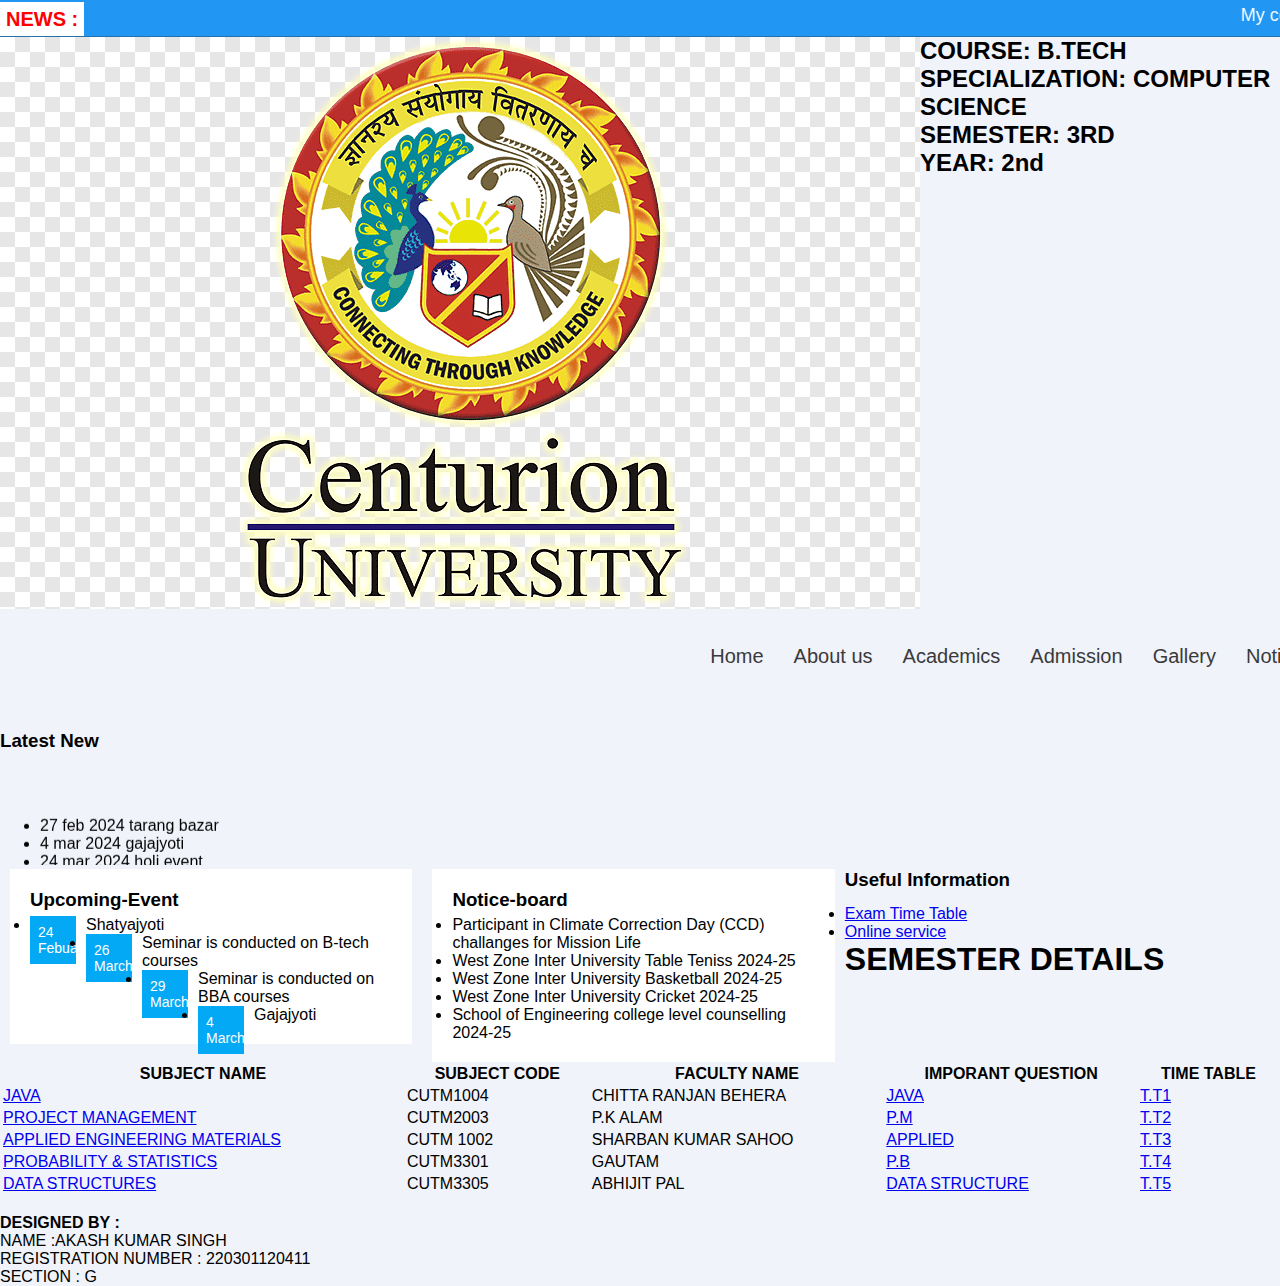
<file: index.html>
<!DOCTYPE html>
<html>
    <head>
        <title>My College</title>
        <link rel="stylesheet" href="css/style.css">
    </head>
    <body>
        <div class="width-100 top-header">
            <div class="container">
                <div class="width-100">
                    <b class="news-list"> NEWS :</b>
                    <marquee class="headquote">My college: Intelligence plus curisoity-that is the root of true education.</marquee>
                </div>
            </div>
        </div>

        <div class="width-0 header-menu">
            <div class="container">
                <div class="logo"> <img src="images/logo.png"></div>
                <ul class="main-menu">
                    <li><a href="#">Home</a></li>
                    <li><a href="#">About us</a></li>
                    <li><a href="#">Academics</a></li>
                    <li><a href="#">Admission</a></li>
                    <li><a href="#">Gallery</a></li>
                    <li><a href="#">Notice board</a></li>
                    <li><a href="#">Contact us</a></li>

                </ul>
            </div>
        </div>

<div class="width-100 margin-top-50">
    <div class="container"></div>
    </div>
</div>
<div class="width-100">
    <div class="latest-news">
        <div class="heading-section">
            <h3 class="head-title">Latest New</h3>
        </div>
        <marquee direction="up">
            <ul class="latest news-ul">
                <li> 27 feb 2024 tarang bazar</li>
                <li> 4 mar 2024 gajajyoti</li>
                <li> 24 mar 2024 holi  event</li>
                <li> 29 april 2024 semester exam 4th and 6thsem</li>
                <li> 15 may 2024 2nd sem exam</li>
                <li> 30 may admission open</li>
            </ul>
        </marquee>
    </div>
    <div class="width-33">
        <div class="event-list">
            <div class="heading-section">
                <h3 class="head-title">Upcoming-Event</h3>
            </div>
            <ul class="Upcoming-event-list"></ul>
            <li><span class="event-date">24 <br> Febuaray</span><span> Shatyajyoti</span></li>
            <li><span class="event-date">26 <br> March</span><span> Seminar is conducted on B-tech courses</span></li>
            <li><span class="event-date">29 <br> March</span><span> Seminar is conducted on BBA courses</span></li>
            <li><span class="event-date">4 <br> March</span><span> Gajajyoti</span></li>
        </ul>
</div>
</div>

<div class="width-33">
    <div class="event-list">
        <div class="heading-section">
            <h3 class="head-title">Notice-board</h3>
        </div>
        <li>Participant in Climate Correction Day (CCD) challanges for Mission Life</li>
        <li>West Zone Inter University Table Teniss 2024-25</li>
        <li>West Zone Inter University Basketball 2024-25</li>
        <li>West Zone Inter University Cricket 2024-25</li>
        <li>School of Engineering college level counselling 2024-25</li>
    </ul>
        </div>
        </div>

        <div class="width-33">
            <div class="container">
                <div class="width-33">
                    <h3 class="head-title">Useful Information</h3>
                    </div>
                </ul>
                <li><a href=#"Exam Time Table"</a></li>
                <li><a href=#">Online Result</a></li>
                <li><a href=#">Exam Time Table</a></li>
                <li><a href=#">Online service</a></li>
            </ul>
            </div>
        </div>


        
<h1 class="text1">SEMESTER DETAILS</H1></div>
<div>
<h2><p>COURSE: B.TECH</p>
<p>SPECIALIZATION: COMPUTER SCIENCE</p>
<p>SEMESTER: 3RD </p>
<P>YEAR: 2nd </p>
<h2>
</div>
</div>
<table style="width:100%">
<tr>
<th>SUBJECT NAME</TH>
<TH>SUBJECT CODE </TH>
<TH>FACULTY NAME</TH>
<TH>IMPORANT QUESTION </TH>
<TH>TIME TABLE</TH>
</tr>
<tr>
<td> <a href="Time table">JAVA </a></th>
<td> CUTM1004 </th>
<td> CHITTA RANJAN BEHERA  </th>
<td> <a href="C:\Users\anshr\Downloads\java-programming-question-bank.pdf">JAVA </a> </th>
<td> <a href="C:\Users\anshr\OneDrive\Desktop\html\TT1.HTML">T.T1<a></th>
</tr>
<tr>
<td><a href="https://courseware.cutm.ac.in/courses/project-management/"> PROJECT MANAGEMENT </a></th>
<td> CUTM2003 </th>
<td> P.K ALAM </th>
<td> <a href="C:\Users\anshr\Downloads\TY-Project-Management-Question-Bank.pdf">P.M<a></th>
<td> <a href="C:\Users\anshr\OneDrive\Desktop\html\TT2.HTML">T.T2<a></th>
</tr>
<tr>
<td> <a href="https://courseware.cutm.ac.in/courses/applied-engineering-materials/">APPLIED ENGINEERING MATERIALS </a></th>
<td> CUTM 1002 </th>
<td> SHARBAN KUMAR SAHOO </th>
<td> <a href="C:\Users\anshr\Downloads\Question-Bank-1.pdf">APPLIED</a> </th>
<td> <a href="C:\Users\anshr\OneDrive\Desktop\html\TT3.HTML">T.T3 </a> </th>
</tr>
<tr>
<td><a href="https://courseware.cutm.ac.in/courses/probability-and-statistics/"> PROBABILITY & STATISTICS </a></th>
<td> CUTM3301 </th>
<td> GAUTAM </th>
<td> <a href="https://byjus.com/maths/probability-questions/">P.B<a></th>
<td> <a href="C:\Users\anshr\OneDrive\Desktop\html\TT4.HTML">T.T4<a></th>
</tr>
<tr>
<td><a href="https://courseware.cutm.ac.in/courses/data-structures-using-c/"> DATA STRUCTURES </a></th>
<td> CUTM3305 </th>
<td> ABHIJIT PAL </th>
<td><a href="C:\Users\anshr\Downloads\II-YEAR-III-SEM-CS8351-DATA-STRUCTURES.pdf">DATA STRUCTURE<a></th>
<td><a href="C:\Users\anshr\OneDrive\Desktop\html\TT5.HTML">T.T5<a></th>
</tr>
</table>
<br>




<h4> DESIGNED BY : </h4>
<p> NAME :AKASH KUMAR SINGH</p>
<p> REGISTRATION NUMBER : 220301120411</p>
<p> SECTION : G </p>

</div>

</body>
</html>



</body>
</html>


    </body>
</html>
</file>
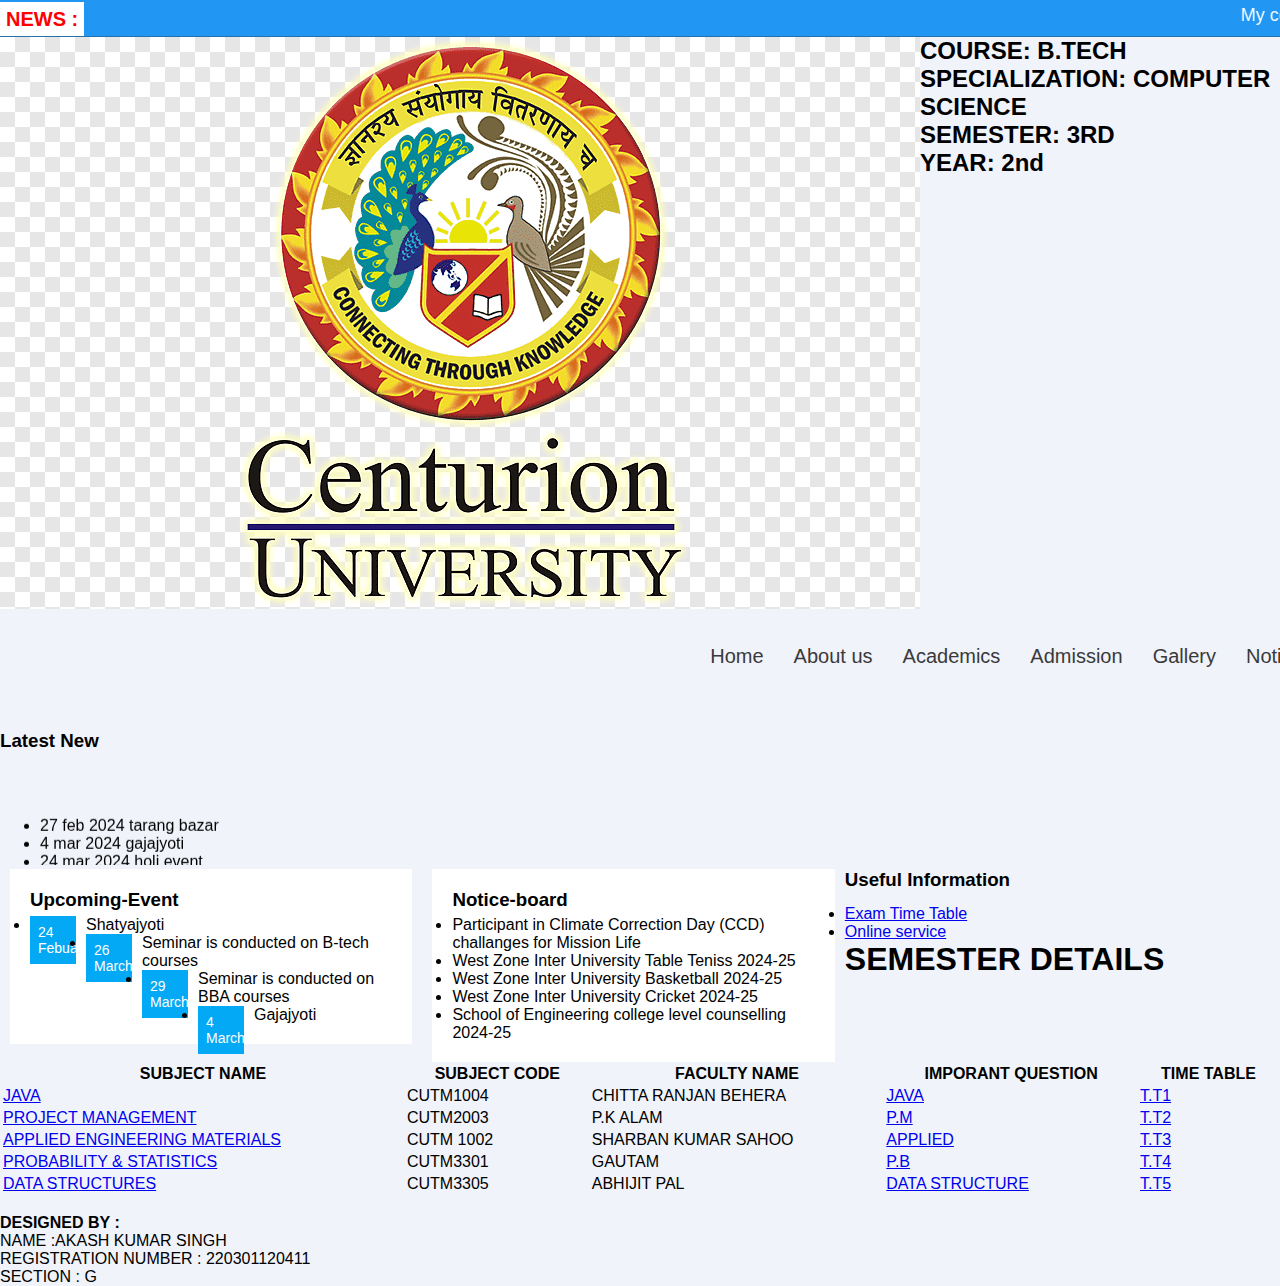
<file: index.HTMML.html>
<!DOCTYPE html>
<html>
    <head>
        <title>My College</title>
        <link rel="stylesheet" href="css/style.css">
    </head>
    <body>
        <div class="width-100 top-header">
            <div class="container">
                <div class="width-100">
                    <b class="news-list"> NEWS :</b>
                    <marquee class="headquote">My college: Intelligence plus curisoity-that is the root of true education.</marquee>
                </div>
            </div>
        </div>

        <div class="width-0 header-menu">
            <div class="container">
                <div class="logo"> <img src="images/logo.png"></div>
                <ul class="main-menu">
                    <li><a href="#">Home</a></li>
                    <li><a href="#">About us</a></li>
                    <li><a href="#">Academics</a></li>
                    <li><a href="#">Admission</a></li>
                    <li><a href="#">Gallery</a></li>
                    <li><a href="#">Notice board</a></li>
                    <li><a href="#">Contact us</a></li>

                </ul>
            </div>
        </div>

<div class="width-100 margin-top-50">
    <div class="container"></div>
    </div>
</div>
<div class="width-100">
    <div class="latest-news">
        <div class="heading-section">
            <h3 class="head-title">Latest New</h3>
        </div>
        <marquee direction="up">
            <ul class="latest news-ul">
                <li> 27 feb 2024 tarang bazar</li>
                <li> 4 mar 2024 gajajyoti</li>
                <li> 24 mar 2024 holi event</li>
                <li> 29 april 2024 semester exam 4th and 6thsem</li>
                <li> 15 may 2024 2sem exam</li>
                <li> 30 may admission open</li>
            </ul>
        </marquee>
    </div>
    <div class="width-33">
        <div class="event-list">
            <div class="heading-section">
                <h3 class="head-title">Upcoming-Event</h3>
            </div>
            <ul class="Upcoming-event-list"></ul>
            <li><span class="event-date">24 <br> Febuaray</span><span> Shatyajyoti</span></li>
            <li><span class="event-date">26 <br> March</span><span> Seminar is conducted on B-tech courses</span></li>
            <li><span class="event-date">29 <br> March</span><span> Seminar is conducted on BBA courses</span></li>
            <li><span class="event-date">4 <br> March</span><span> Gajajyoti</span></li>
        </ul>
</div>
</div>

<div class="width-33">
    <div class="event-list">
        <div class="heading-section">
            <h3 class="head-title">Notice-board</h3>
        </div>
        <li>Participant in Climate Correction Day (CCD) challanges for Mission Life</li>
        <li>West Zone Inter University Table Teniss 2024-25</li>
        <li>West Zone Inter University Basketball 2024-25</li>
        <li>West Zone Inter University Cricket 2024-25</li>
        <li>School of Engineering college level counselling 2024-25</li>
    </ul>
        </div>
        </div>

        <div class="width-33">
            <div class="container">
                <div class="width-33">
                    <h3 class="head-title">Useful Information</h3>
                    </div>
                </ul>
                <li><a href=#"Exam Time Table"</a></li>
                <li><a href=#">Online Result</a></li>
                <li><a href=#">Exam Time Table</a></li>
                <li><a href=#">Online service</a></li>
            </ul>
            </div>
        </div>


        
<h1 class="text1">SEMESTER DETAILS</H1></div>
<div>
<h2><p>COURSE: B.TECH</p>
<p>SPECIALIZATION: COMPUTER SCIENCE</p>
<p>SEMESTER: 3RD </p>
<P>YEAR: 2nd </p>
<h2>
</div>
</div>
<table style="width:100%">
<tr>
<th>SUBJECT NAME</TH>
<TH>SUBJECT CODE </TH>
<TH>FACULTY NAME</TH>
<TH>IMPORANT QUESTION </TH>
<TH>TIME TABLE</TH>
</tr>
<tr>
<td> <a href="Time table">JAVA </a></th>
<td> CUTM1004 </th>
<td> CHITTA RANJAN BEHERA  </th>
<td> <a href="C:\Users\anshr\Downloads\java-programming-question-bank.pdf">JAVA </a> </th>
<td> <a href="C:\Users\anshr\OneDrive\Desktop\html\TT1.HTML">T.T1<a></th>
</tr>
<tr>
<td><a href="https://courseware.cutm.ac.in/courses/project-management/"> PROJECT MANAGEMENT </a></th>
<td> CUTM2003 </th>
<td> P.K ALAM </th>
<td> <a href="C:\Users\anshr\Downloads\TY-Project-Management-Question-Bank.pdf">P.M<a></th>
<td> <a href="C:\Users\anshr\OneDrive\Desktop\html\TT2.HTML">T.T2<a></th>
</tr>
<tr>
<td> <a href="https://courseware.cutm.ac.in/courses/applied-engineering-materials/">APPLIED ENGINEERING MATERIALS </a></th>
<td> CUTM 1002 </th>
<td> SHARBAN KUMAR SAHOO </th>
<td> <a href="C:\Users\anshr\Downloads\Question-Bank-1.pdf">APPLIED</a> </th>
<td> <a href="C:\Users\anshr\OneDrive\Desktop\html\TT3.HTML">T.T3 </a> </th>
</tr>
<tr>
<td><a href="https://courseware.cutm.ac.in/courses/probability-and-statistics/"> PROBABILITY & STATISTICS </a></th>
<td> CUTM3301 </th>
<td> GAUTAM </th>
<td> <a href="https://byjus.com/maths/probability-questions/">P.B<a></th>
<td> <a href="C:\Users\anshr\OneDrive\Desktop\html\TT4.HTML">T.T4<a></th>
</tr>
<tr>
<td><a href="https://courseware.cutm.ac.in/courses/data-structures-using-c/"> DATA STRUCTURES </a></th>
<td> CUTM3305 </th>
<td> ABHIJIT PAL </th>
<td><a href="C:\Users\anshr\Downloads\II-YEAR-III-SEM-CS8351-DATA-STRUCTURES.pdf">DATA STRUCTURE<a></th>
<td><a href="C:\Users\anshr\OneDrive\Desktop\html\TT5.HTML">T.T5<a></th>
</tr>
</table>
<br>




<h4> DESIGNED BY : </h4>
<p> NAME :AKASH KUMAR SINGH</p>
<p> REGISTRATION NUMBER : 220301120411</p>
<p> SECTION : G </p>

</div>

</body>
</html>



</body>
</html>


    </body>
</html>
</file>
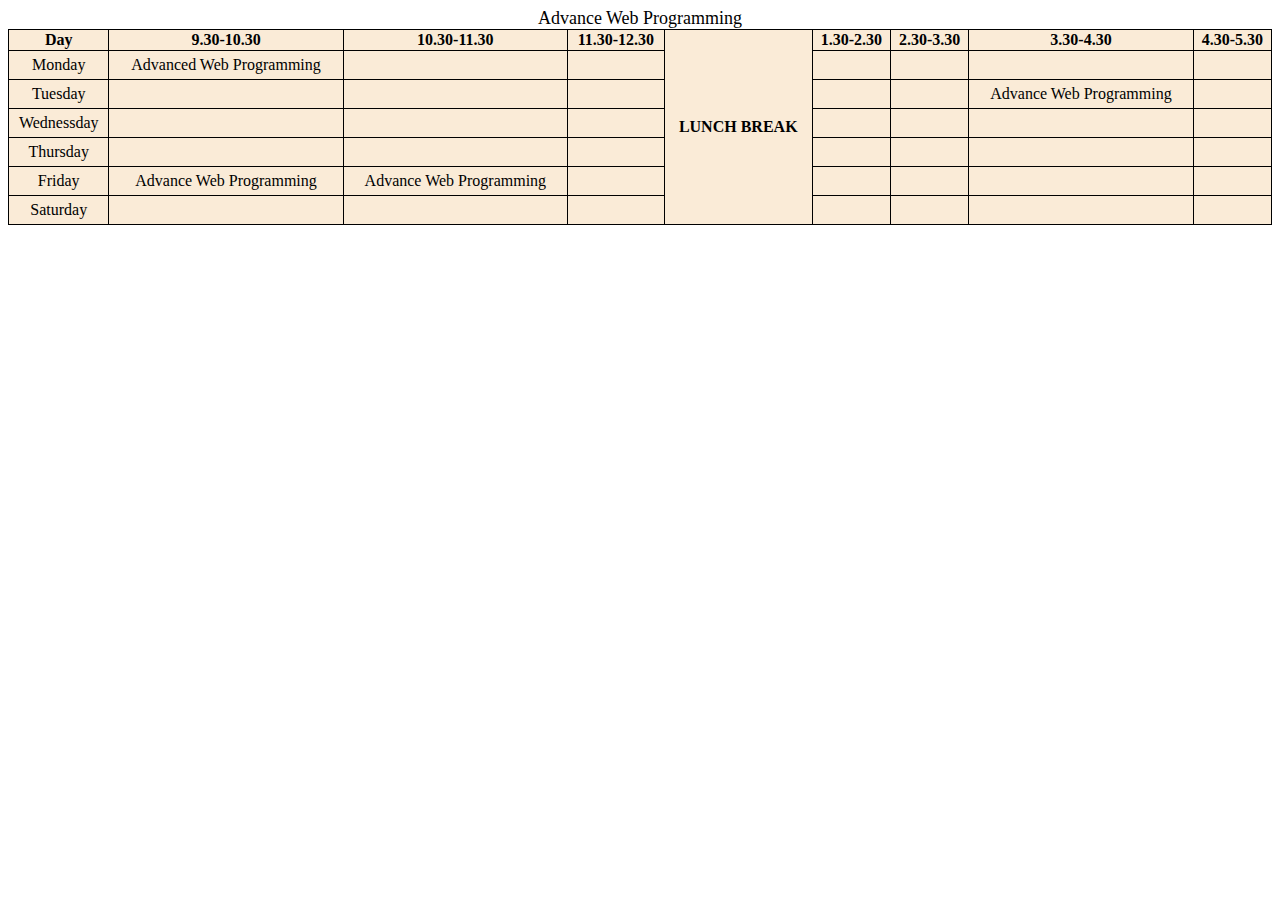
<file: Time table.html>
<!DOCTYPE html>
<html>
    <head>
        <title>awp timetable></title>
        <style>
            table,tr,td,th{
                border:1px solid;
                border-collapse: collapse;
                font:large;
                font-family: 'Times New Roman', Times, serif;

            }
            table{
               
                height: auto;
                width: 100%;
                margin:0%;
                
            }
            tr,td{
                
                padding-block: 5px;
                text-align: center;
                background-color:antiquewhite;
                
            }
            caption{
                font-size: large;
                font-family: 'Times New Roman', Times, serif;
                font-weight: 100;
            }
            
        </style>
    </head>
    <body>
        <table>
            <caption>Advance Web Programming</caption>
            <tr>
                <th>Day</th>
                <th>9.30-10.30</th>
                <th>10.30-11.30</th>
                <th>11.30-12.30</th>
                <th rowspan="7">LUNCH BREAK</th>
                <th>1.30-2.30</th>
                <th>2.30-3.30</th>
                <th>3.30-4.30</th>
                <th>4.30-5.30</th>
            </tr>
            <tr>
                <td>Monday</td>
                <td>Advanced Web Programming</td>
                <td> </td>
                <td> </td>
                <td> </td>
                <td> </td>
                <td> </td>
                <td></td>
                
            </tr>
                <td>Tuesday</td>
                
                <td> </td>
                <td> </td>
                <td> </td>
                <td> </td>
                <td> </td>
                <td>Advance Web Programming</td>
                <td> </td>
            </tr>
               
            </tr>
                <td>Wednessday </td>
                <td> </td>
                <td> </td>
                <td> </td>
                <td> </td>
                <td> </td>
                <td> </td>
                <td></td>
            </tr>
            </tr>
                <td> Thursday</td>
                <td> </td>
                <td> </td>
                <td> </td>
                <td> </td>
                <td> </td>
                <td> </td>
                <td></td>
            </tr>
            </tr>
                <td>Friday</td>
                <td>Advance Web Programming</td>
                <td>Advance Web Programming</td>
                <td> </td>
                <td> </td>
                <td> </td>
                <td> </td>
                <td> </td>
            </tr>
            </tr>
                <td>Saturday </td>
                <td> </td>
                <td> </td>
                <td> </td>
                <td> </td>
                <td> </td>
                <td> </td>
                <td></td>
            </tr>

        </table>
    </body>
</html>
</file>
<file: css/style.css>
*{
    padding: opx;
    margin: 0px;
}
body,html{
    font-family:Roboto, sans-serif, arial;
    background:#f0f3fa;
}
.width-100{
    width:100%;
    float:left;
}

.container{
    width:1500px;
    margin:0px auto;+
}

.top-header{
    background:#2196f3;
    padding:5px 0px;
    border-bottom:1px solid #3131315e;
}

.news-list{
    background:#fff;
    color:red;
    padding:6px;
    font-size:20px;
}
.headquote{
    font-size:18px;
    color:#fff;
    width:80%;
}

.header-menu{
    position: relative;
    box-shadow: 0px 0px 5px 3px #0000036;
}

.logo{
    width:fit-content;
    float:left;
}

.main-menu{
    list-style:none;
    float:right;
    margin-top:20px;
}

.main-menu a{
    font-weight:500;
    color:#3a3a3a;
    font-size:20px;
    text-decoration:none;
}

.main-menu li{
    float:left;
    padding:12px 15px;
}

.slider-width{
    width:100%;
    height:auto:
}

.margin-top-50{
    margin-top:50px;
}

.width-33{
    width:33%;
    float:left;
}

.latest news{
    margin-left:10px;
    margin-right:10px;
    background:#fff;
    padding:20px;
    height: 350px:
    margin-bottom:30px;
}

.heading-sect{
    width:100%;
    float:left;
    border-bottom:1px solid #cfcfcf;
    padding-left:15px;
    background:#2196f3
    color:white;
}

.head-title{
    margin:0px;
    padding:0px;
    font-weight:600;
    padding-bottom:5px
}

.latest-news-ul{
    padding:0px;
    list-style:none;
    line-height:40px
}

.event-list{
    margin-left:10px;
    margin-right:10px;
    background:#fff;
    padding:20px;
    height: 350px:
    margin-bottom:30px;
}

.upcoming-event-list{
    padding:0px;
    list-style:none;
}

.upcoming-event-list li{
    width:100%;
    float:left;
    margin-bottom:15px;
}

.event-date{
    background:#03a9f4;
    width:30px;
    float:left;
    text: align 14px;
    font-size:14px;
    color:#fff;
    padding:8px;
    margin-right:10px;
}

.notice-board{
    margin-left:10px;
    margin-right:10px;
    background:#fff;
    padding:20px;
    height: 350px:
    margin-bottom:30px;
}

.notice-board-list{
    padding:0px;
    list-style:none;
    line-height:40px;
}

.notice-board-list li{
    width:100%;
    float:left;
    margin-bottom:15px;
}

.useful
</file>
